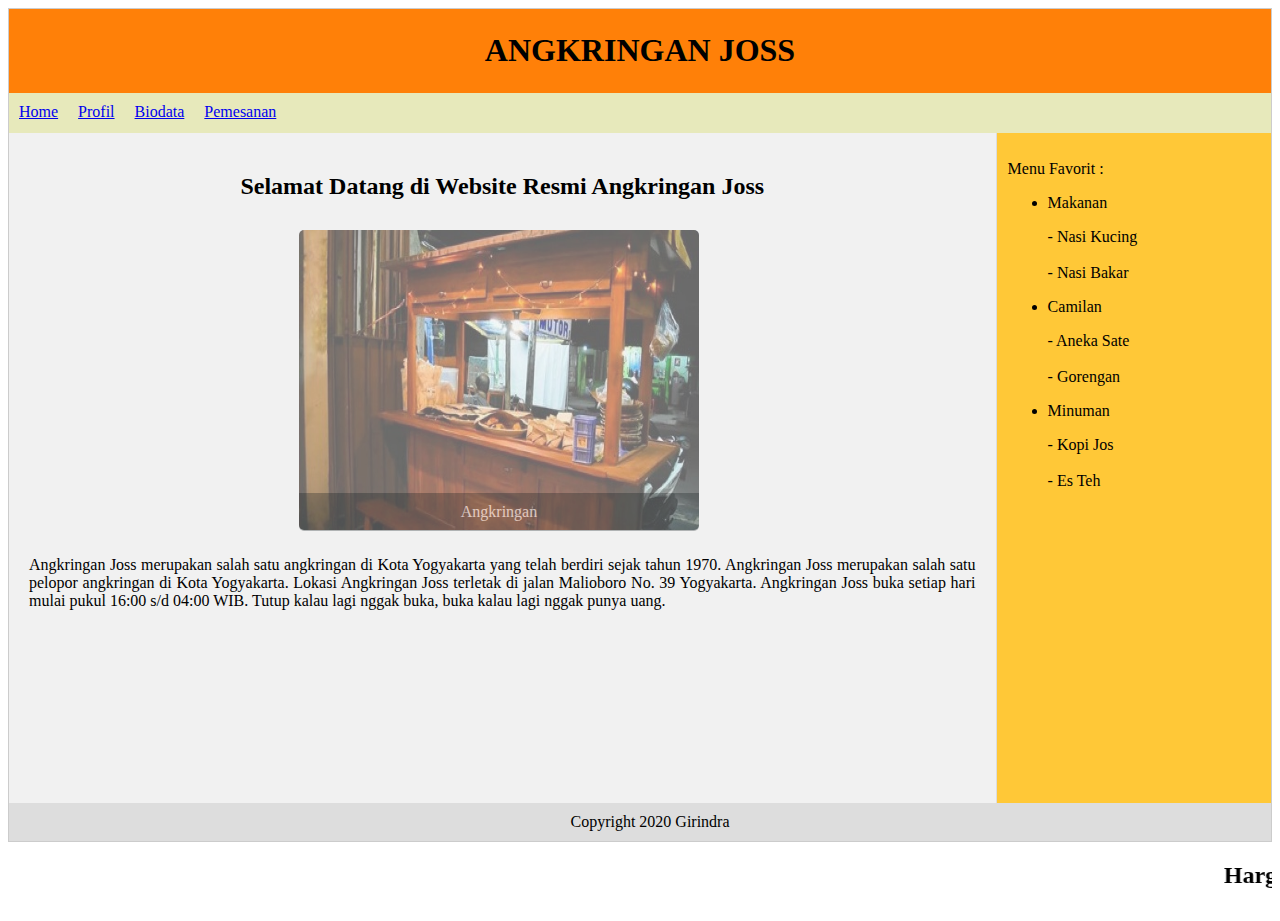
<file: index.html>
<!-- Girindra Fajar Nugraha -->
<!-- TI-2B -->

<!DOCTYPE html>
<html>
<head>
	<title>Angkringan Joss</title>
    <link rel="stylesheet" type="text/css" href="style.css">
    <script src="jquery-3.5.1.js"></script>
    <script>
        var i = 0;
        $(document).ready(function(){
            $('.slidertitle, #slider img').hide();
            showNextImage();
            setInterval('showNextImage()', 4000);
        });

        function showNextImage(){
            i++;
            $('#sliderImage' + i).appendTo('#slider').fadeIn(1300).delay(1300).fadeOut(1300);
            $('#title' + i).appendTo('#slider').fadeIn(1300).delay(1300).fadeOut(1300);
            if (i == 3){
                i = 0;
            }
        };
    </script>
</head>
<body>
	<div class="bingkai">
		<div class="header">
			<h1 align="center">ANGKRINGAN JOSS</h1>
		</div>
		<div class="menu">
			<ul>
				<li><a href="home.html">Home</a></li>
				<li><a href="profil.html">Profil</a></li>
				<li><a href="biodata.html">Biodata</li>
				<li><a href="pemesanan.html">Pemesanan</a></li>
			</ul>
		</div>
		<div class="badan">
			<div class="sidebar">
                <p>Menu Favorit :</p>
				<ul>
                    <li>Makanan</li>
                    <p>
                        - Nasi Kucing<br><br>
                        - Nasi Bakar
                    </p>
                    <li>Camilan</li>
                    <p>
                        - Aneka Sate<br><br>
                        - Gorengan
                    </p>
                    <li>Minuman</li>
                    <p>
                        - Kopi Jos<br><br>
                        - Es Teh
                    </p>
				</ul>
			</div>
			<div class="content">
                <h2>Selamat Datang di Website Resmi Angkringan Joss</h2>
                <div id="slider">
                    <img id="sliderImage1" src="angkringan.jpg">
                    <div class="slidertitle" id="title1">Angkringan</div>
        
                    <img id="sliderImage2" src="gorengan.jpg">
                    <div class="slidertitle" id="title2">Makanan</div>
        
                    <img id="sliderImage3" src="esteh.jpg">
                    <div class="slidertitle" id="title3">Minuman</div>
                </div>
                <p align="justify">Angkringan Joss merupakan salah satu angkringan di Kota Yogyakarta yang telah 
                    berdiri sejak tahun 1970. Angkringan Joss merupakan salah satu pelopor angkringan di Kota Yogyakarta. 
                    Lokasi Angkringan Joss terletak di jalan Malioboro No. 39 Yogyakarta. Angkringan Joss buka setiap hari mulai pukul 16:00 s/d 04:00 WIB.
                    Tutup kalau lagi nggak buka, buka kalau lagi nggak punya uang.
                </p>
			</div>
		</div>
		<div class="clear"></div>
		<div class="footer">
			<footer>Copyright 2020 Girindra</footer>
		</div>
    </div>
    <marquee><h2>Harga <font color="red">Mahasiswa</font>, Rasa <font color="red">Istimewa</font>...</h2></marquee>
</body>
</html>
</file>
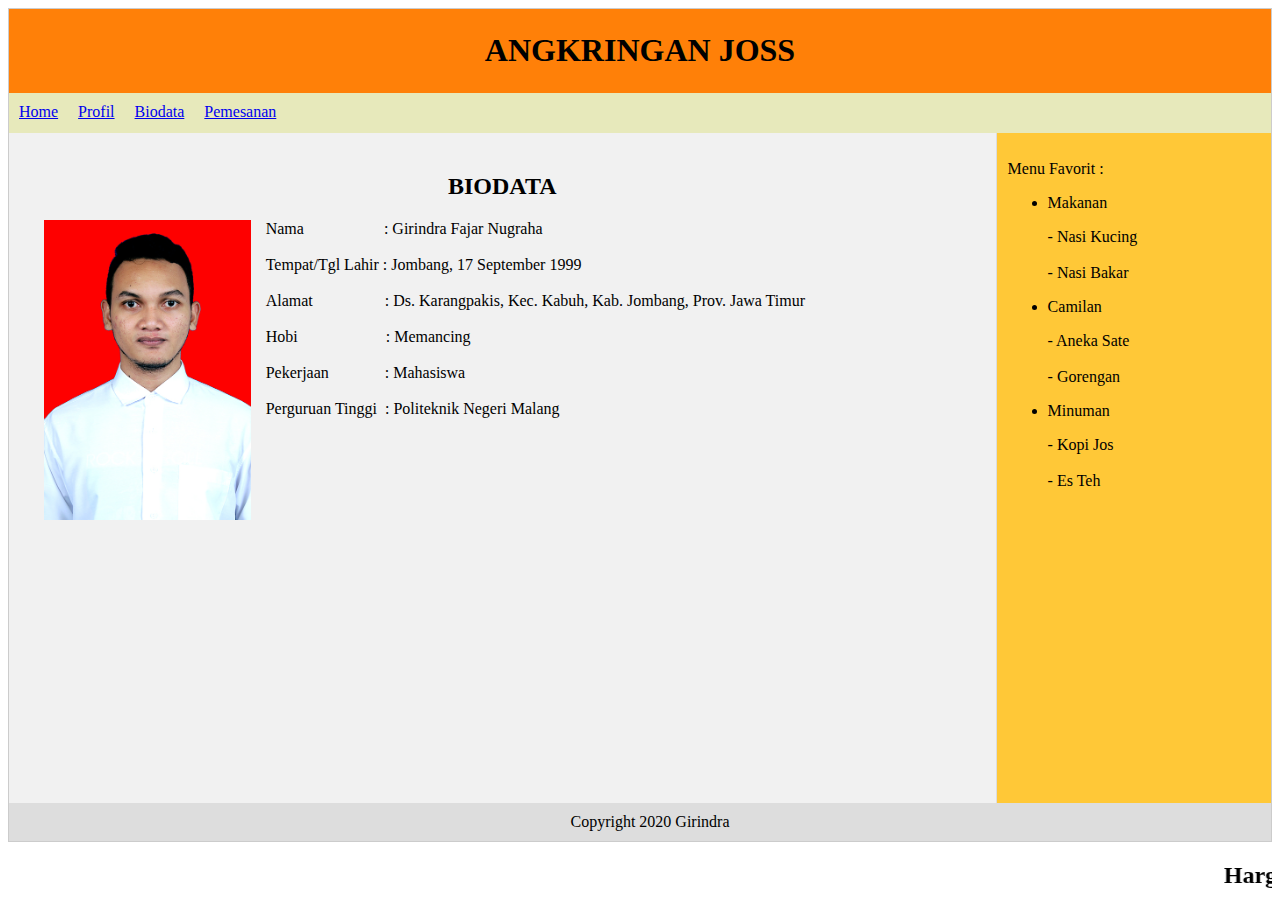
<file: biodata.html>
<!-- Girindra Fajar Nugraha -->
<!-- TI-2B -->

<!DOCTYPE html>
<html>
<head>
	<title>Biodata</title>
	<link rel="stylesheet" type="text/css" href="style.css">
</head>
<body>
	<div class="bingkai">
		<div class="header">
			<h1 align="center">ANGKRINGAN JOSS</h1>
		</div>
		<div class="menu">
			<ul>
				<li><a href="home.html">Home</a></li>
				<li><a href="profil.html">Profil</a></li>
				<li><a href="biodata.html">Biodata</li>
				<li><a href="pemesanan.html">Pemesanan</a></li>
			</ul>
		</div>
		<div class="badan">
			<div class="sidebar">
                <p>Menu Favorit :</p>
				<ul>
                    <li>Makanan</li>
                    <p>
                        - Nasi Kucing<br><br>
                        - Nasi Bakar
                    </p>
                    <li>Camilan</li>
                    <p>
                        - Aneka Sate<br><br>
                        - Gorengan
                    </p>
                    <li>Minuman</li>
                    <p>
                        - Kopi Jos<br><br>
                        - Es Teh
                    </p>
				</ul>
			</div>
			<div class="content">
                <h2>BIODATA</h2>
                <div class="gambar_home">
                    <img src="profil.jpg">
                    <style type="text/css">
                    img{
                        height: 300px;
                        weight: 40px;
                    }
                    </style>
                </div>
                <p align="justify">Nama&emsp;&emsp;&emsp;&emsp;&emsp;: Girindra Fajar Nugraha<br><br>
                    Tempat/Tgl Lahir&nbsp;: Jombang, 17 September 1999<br><br>
                    Alamat&emsp;&emsp;&emsp;&emsp;&nbsp;&nbsp;: Ds. Karangpakis, Kec. Kabuh, Kab. Jombang, Prov. Jawa Timur<br><br>
                    Hobi&emsp;&emsp;&emsp;&emsp;&emsp;&nbsp;&nbsp;: Memancing<br><br>
                    Pekerjaan&emsp;&emsp;&emsp;&nbsp;&nbsp;: Mahasiswa<br><br>
                    Perguruan Tinggi&nbsp;&nbsp;: Politeknik Negeri Malang

                </p>

			</div>
		</div>
		<div class="clear"></div>
		<div class="footer">
			<footer>Copyright 2020 Girindra</footer>
		</div>
    </div>
    <marquee><h2>Harga <font color="red">Mahasiswa</font>, Rasa <font color="red">Istimewa</font>...</h2></marquee>
</body>
</html>
</file>
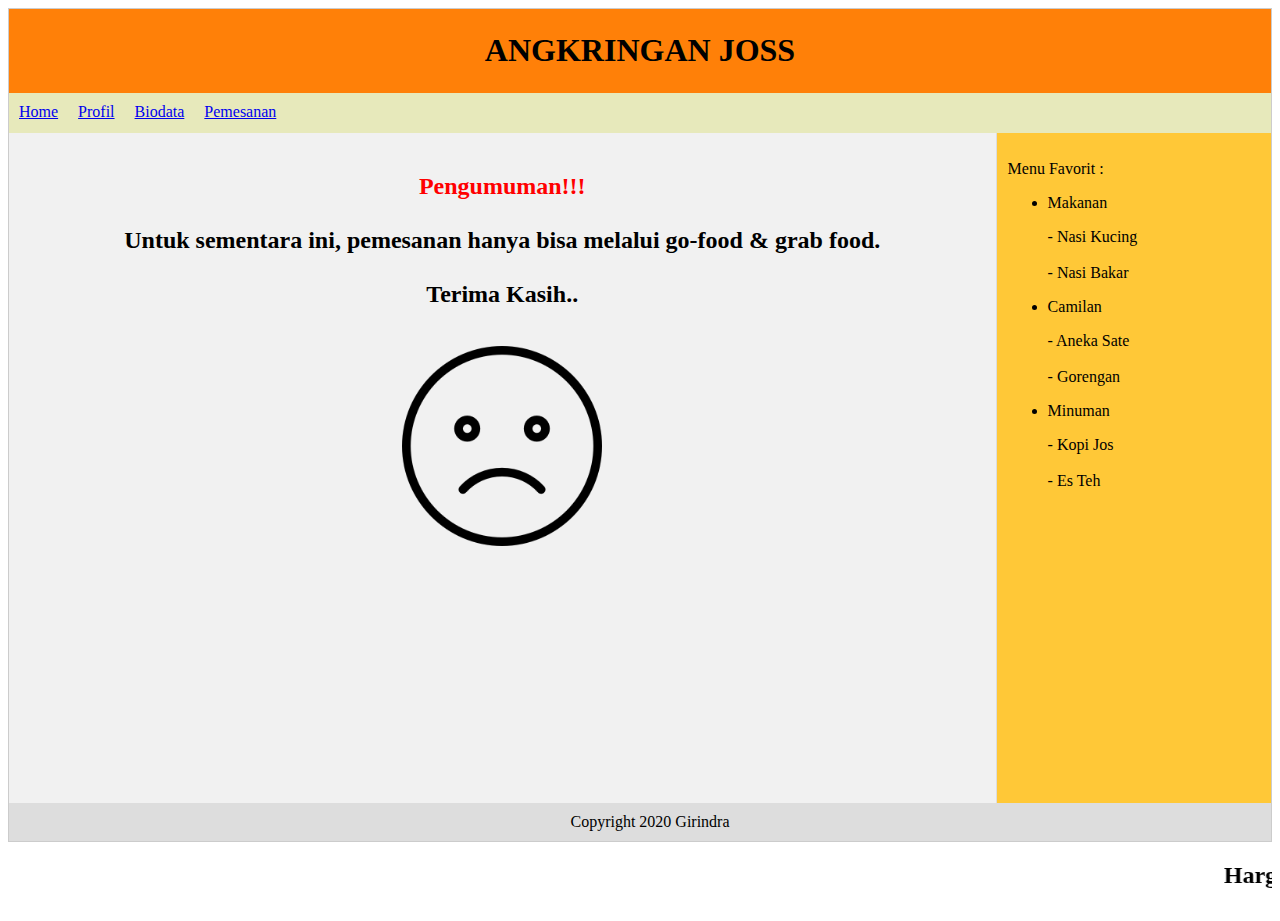
<file: pemesanan.html>
<!-- Girindra Fajar Nugraha -->
<!-- TI-2B -->

<!DOCTYPE html>
<html>
<head>
	<title>Pemesanan</title>
	<link rel="stylesheet" type="text/css" href="style.css">
</head>
<body>
	<div class="bingkai">
		<div class="header">
			<h1 align="center">ANGKRINGAN JOSS</h1>
		</div>
		<div class="menu">
			<ul>
				<li><a href="home.html">Home</a></li>
				<li><a href="profil.html">Profil</a></li>
				<li><a href="biodata.html">Biodata</li>
				<li><a href="pemesanan.html">Pemesanan</a></li>
			</ul>
		</div>
		<div class="badan">
			<div class="sidebar">
                <p>Menu Favorit :</p>
				<ul>
                    <li>Makanan</li>
                    <p>
                        - Nasi Kucing<br><br>
                        - Nasi Bakar
                    </p>
                    <li>Camilan</li>
                    <p>
                        - Aneka Sate<br><br>
                        - Gorengan
                    </p>
                    <li>Minuman</li>
                    <p>
                        - Kopi Jos<br><br>
                        - Es Teh
                    </p>
				</ul>
			</div>
			<div class="content">
                <h2><font color="red">Pengumuman!!!</font><br><br>
                    Untuk sementara ini, pemesanan hanya bisa melalui go-food & grab food.<br><br>
                    Terima Kasih..
                </h2>
                <br>
                <img src="sad.png" height="200" weight="200">
                
            </div>
		</div>
		<div class="clear"></div>
		<div class="footer">
			<footer>Copyright 2020 Girindra</footer>
		</div>
    </div>
    <marquee><h2>Harga <font color="red">Mahasiswa</font>, Rasa <font color="red">Istimewa</font>...</h2></marquee>
</body>
</html>
</file>
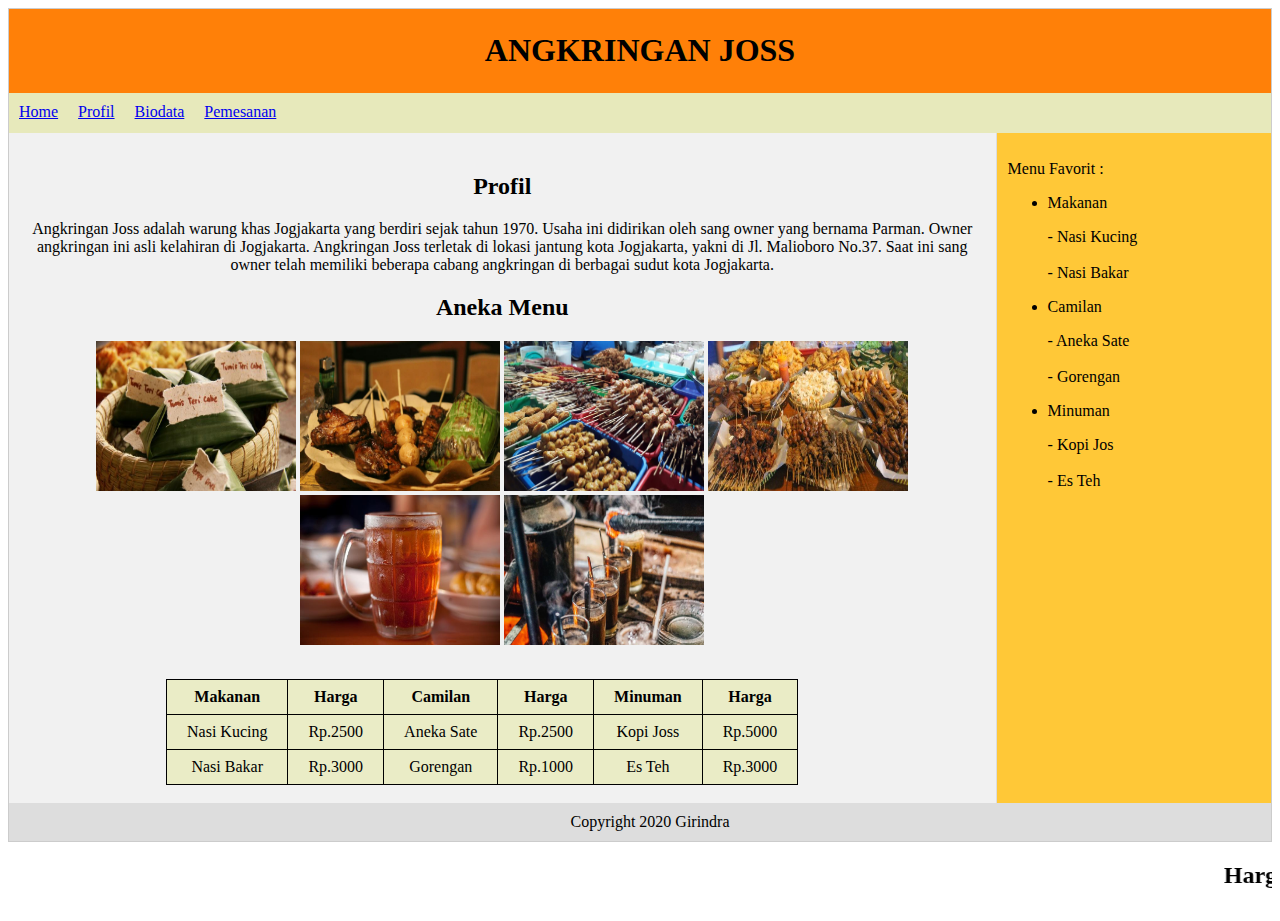
<file: profil.html>
<!-- Girindra Fajar Nugraha -->
<!-- TI-2B -->

<!DOCTYPE html>
<html>
<head>
	<title>Menu</title>
	<link rel="stylesheet" type="text/css" href="style.css">
</head>
<body>
	<div class="bingkai">
		<div class="header">
			<h1 align="center">ANGKRINGAN JOSS</h1>
		</div>
		<div class="menu">
			<ul>
				<li><a href="home.html">Home</a></li>
				<li><a href="profil.html">Profil</a></li>
				<li><a href="biodata.html">Biodata</li>
				<li><a href="pemesanan.html">Pemesanan</a></li>
			</ul>
		</div>
		<div class="badan">
			<div class="sidebar">
                <p>Menu Favorit :</p>
				<ul>
                    <li>Makanan</li>
                    <p>
                        - Nasi Kucing<br><br>
                        - Nasi Bakar
                    </p>
                    <li>Camilan</li>
                    <p>
                        - Aneka Sate<br><br>
                        - Gorengan
                    </p>
                    <li>Minuman</li>
                    <p>
                        - Kopi Jos<br><br>
                        - Es Teh
                    </p>
				</ul>
			</div>
			<div class="content">
                <h2>Profil</h2>
                <p>Angkringan Joss adalah warung khas Jogjakarta yang berdiri sejak tahun 1970. 
                    Usaha ini didirikan oleh sang owner yang bernama Parman. 
                    Owner angkringan ini asli kelahiran di Jogjakarta.
                    Angkringan Joss terletak di lokasi jantung kota Jogjakarta, yakni di Jl. Malioboro No.37.
                    Saat ini sang owner telah memiliki beberapa cabang angkringan di berbagai sudut kota Jogjakarta.
                </p>
                <h2>Aneka Menu</h2>
                <img src="nasikucing.jpg" height="150" width="200">
                <img src="naskar.jpg" height="150" width="200">
                <img src="sate.jpg" height="150" width="200">
                <img src="gorengan.jpg" height="150" width="200">
                <img src="esteh.jpg" height="150" width="200">
                <img src="kopijos.png" height="150" width="200">
                
                <table class="table">
                    <tr>
                        <th>Makanan</th>
                        <th>Harga</th>
                        <th>Camilan</th>
                        <th>Harga</th>
                        <th>Minuman</th>
                        <th>Harga</th>
                    </tr>
                    <tr>
                        <td>Nasi Kucing</td>
                        <td>Rp.2500</td>
                        <td>Aneka Sate</td>
                        <td>Rp.2500</td>
                        <td>Kopi Joss</td>
                        <td>Rp.5000</td>
                    </tr>
                    <tr>
                        <td>Nasi Bakar</td>
                        <td>Rp.3000</td>
                        <td>Gorengan</td>
                        <td>Rp.1000</td>
                        <td>Es Teh</td>
                        <td>Rp.3000</td>
                </table>
            </div>
		</div>
		<div class="clear"></div>
		<div class="footer">
			<footer>Copyright 2020 Girindra</footer>
		</div>
    </div>
    <marquee><h2>Harga <font color="red">Mahasiswa</font>, Rasa <font color="red">Istimewa</font>...</h2></marquee>
</body>
</html>
</file>
<file: style.css>
/* Girindra Fajar Nugraha */
/* TI-2B */

.bingkai{
	background: #DDD;
	width: auto;
	margin: auto;
    border : #CCC solid 1px;
}

.bingkai .header{
	background: #FF8008;
	padding: 2px 10px;
}

.bingkai .menu{
	background: #E7E9BB;
    width: 100%;
    height: 40px;
}

.bingkai .menu ul{
	padding: 0;
	margin: 0;
}

.bingkai .menu ul li{
	float: left;
	list-style: none;
    padding: 10px;
}

.clear{
	clear: both;
}

.badan{
	height: 450px;
}

.bingkai .badan .sidebar{
	background: #FFC837;
	float: right;
	width: 20%;
    height: 144%;
    padding: 11px;
}

.bingkai .badan .content{
	background: #f1f1f1;
	float: left;
	height: 140%;
    width: 75%;
    text-align: center;
    padding: 20px;
}

.bingkai .footer{
	width: 100%;
    padding: 10px;
    text-align: center;
}

.gambar_home{
    float: left;
    margin-left: 15px;
    margin-right: 15px;
}

.table{
    border-collapse: collapse;
    padding: 10px;
    background-color: #EAECC6;
    margin-left: 137px;
    margin-top: 30px;
}

.table, th, td{
    border: 1px solid;
    padding: 8px 20px;
}

#slider{
    padding: 10px 0 10px;
    position: relative;
    width: 300px;
    height: 300px;
}

#slider img{
    width: 400px;
    height: 300px;
    position: absolute;
    -webkit-border-radius: 5px 5px 5px 5px;
    border-radius: 5px;
    -moz-border-radius: 5px 5px 5px 5px;
    margin-left: 40%;
}

.slidertitle{
    width: 380px;
    margin-top: 263px;
    text-align: center;
    position: absolute;
    padding: 10px;
    -webkit-border-radius: 0px 0px 5px 5px;
    border-radius: 0px 0px 5px 5px;
    -moz-border-radius: 5px 5px 5px 5px;
    color: #FFFF;
    background-color: rgba(12, 22, 23, 0.50);
    margin-left: 90%;
}
</file>
